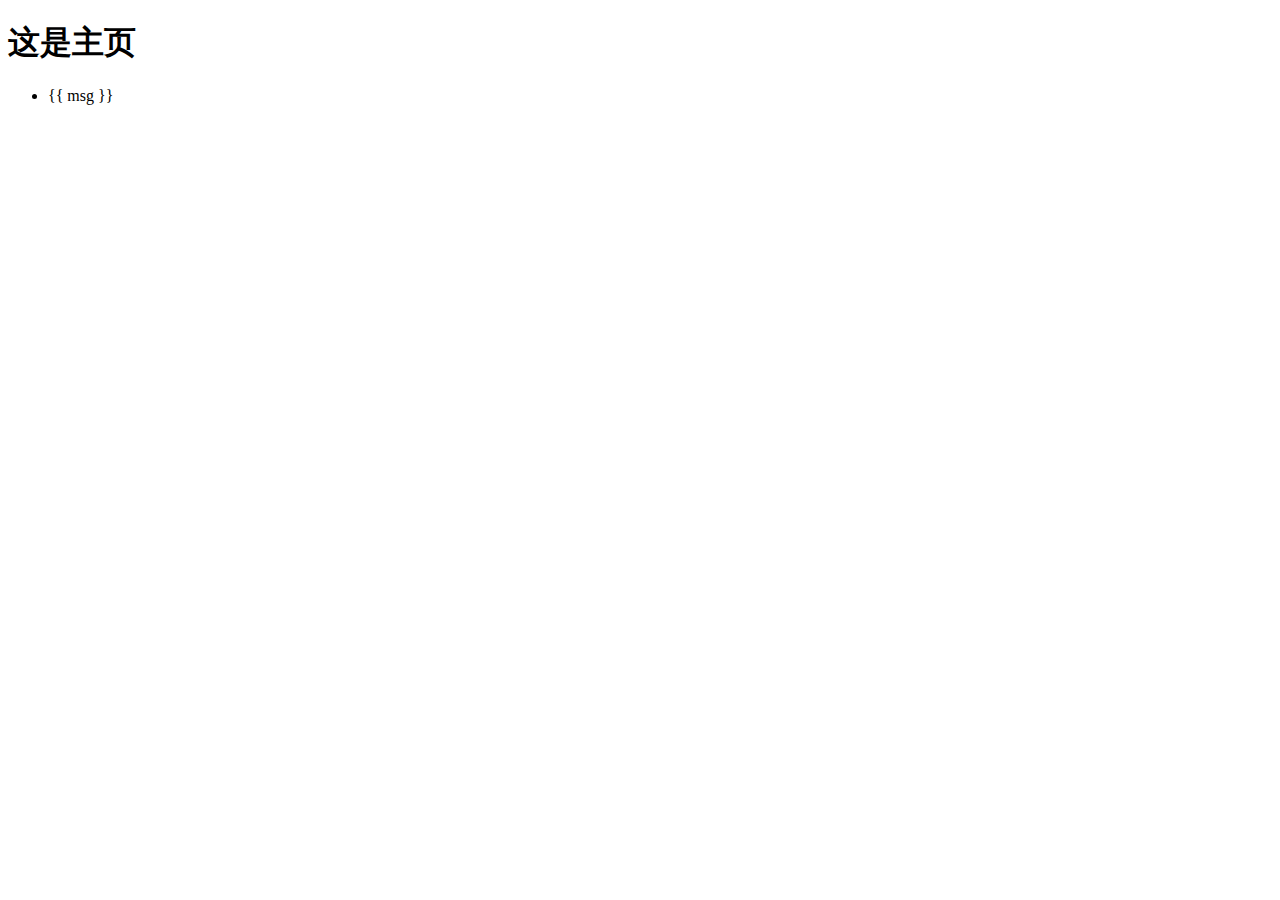
<file: westfield/App/templates/index.html>
<!DOCTYPE html>
<html lang="en">
<head>
    <meta charset="UTF-8">
    <title>首页</title>
</head>
<body>
    <h1>这是主页</h1>
    <ul>
        <li>
            {{ msg }}
        </li>
    </ul>
</body>
</html>
</file>
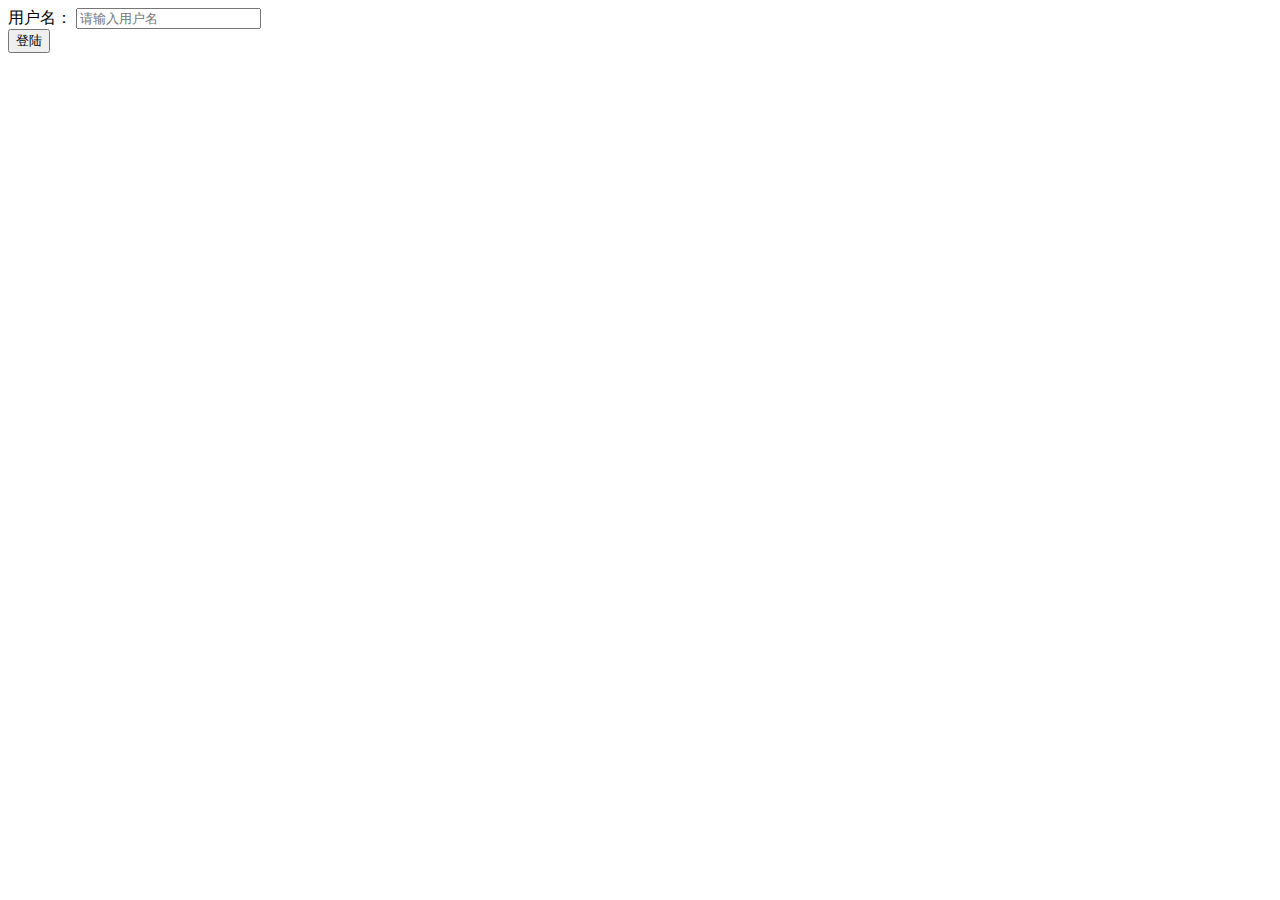
<file: westfield/App/templates/login.html>
<!DOCTYPE html>
<html lang="en">
<head>
    <meta charset="UTF-8">
    <title>login</title>
</head>
<body>

    <form action="{{ url_for('second.login') }} " method="post">
        <span>用户名：</span> <label>
        <input name="username" placeholder="请输入用户名" type="text"/>
    </label>
        <br>
        <button>登陆</button>
    </form>

</body>
</html>
</file>
